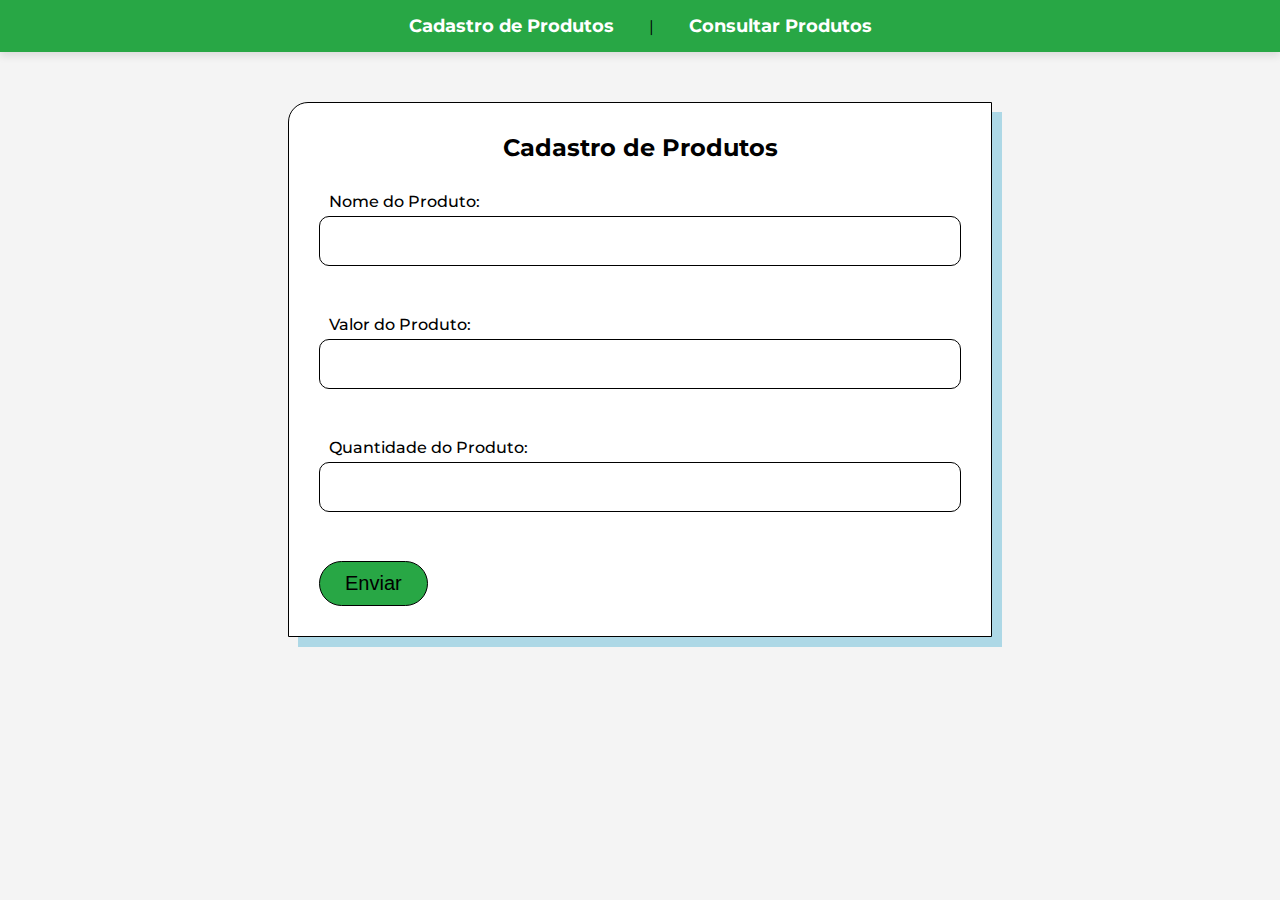
<file: templates/index.html>
<!DOCTYPE html>
<html lang="pt-br">
<head>
    <meta charset="UTF-8">
    <meta name="viewport" content="width=device-width, initial-scale=1.0">
    <title>WebProdutos</title>
    <link rel="stylesheet" href="/static/styles/estilo.css">
</head>
<body>
    <nav>
        <a href="/">Cadastro de Produtos</a> | 
        <a href="/consulta"> Consultar Produtos</a>
    </nav>
    <div class="cad_produtos">
        <form action="/validar_produto" method="post" class="cad_produtos_formulario">
            <h2>Cadastro de Produtos</h2>
            <label for="">Nome do Produto:</label>
            <input type="text" name="nome_produto" id="nome_produto"> <br>

            <label for="">Valor do Produto:</label>
            <input type="text" name="valor_produto" id="valor_produto"> <br>

            <label for="">Quantidade do Produto:</label>
            <input type="text" name="quantidade_produto" id="quantidade_produto"> <br>

            <div>
                <button type="submit" class="cad_produtos_enviar">Enviar</button>
            </div>
        </form>
    </div>
</body>
</html>
</file>
<file: static/styles/estilo.css>
@import url('https://fonts.googleapis.com/css2?family=Montserrat:ital,wght@0,100..900;1,100..900&display=swap');

:root{
    --fonte-primaria: "Montserrat", sans-serif;
}

* {
    margin: 0;
    padding: 0;
}


body{
    background-color: #f4f4f4;
}

/* Estilos gerais */
body {
    font-family: "Montserrat", sans-serif;  
    background-color: #f4f4f4;  
}

/* Navegação */
nav {
    background-color: #28a745;  
    padding: 15px;
    text-align: center;  
    box-shadow: 0px 4px 8px rgba(0, 0, 0, 0.1);  
}

nav a {
    color: white;  
    text-decoration: none;  
    font-weight: bold;
    margin: 0 15px;  
    font-size: 18px;
    padding: 8px 16px;
    border-radius: 8px;
    transition: background-color 0.3s ease;  
}

nav a:hover {
    background-color: #218838;  
    color: white;  
}

nav a.active {
    background-color: #1e7e34; 
    color: white;
}



.cad_produtos{
    display: grid;
    grid-template-columns: auto;
    place-items: center;
}

.cad_produtos h2{
    font-family: var(--fonte-primaria);
    text-align: center;
    margin-bottom: 30px;
}

.cad_produtos_formulario{
    display: grid;
    grid-template-columns: auto;
    background-color: #FFF;
    border: 1px solid black;
    padding: 30px;
    margin-top: 50px;
    box-shadow: 10px 10px lightblue;
    border-radius: 20px 0 0 0;
}

.cad_produtos_formulario label{
    font-family: var(--fonte-primaria);
    font-weight: 500;
    padding-bottom: 5px;
    padding-left: 10px;
}

.cad_produtos input[type="text"]{
    margin-bottom: 30px;
    font-size: 24px;
    border-radius: 10px;
    padding: 10px 20px;
    border: 0.5px black solid;
    width: 600px;
    color: blue;
}

.cad_produtos input[type="text"]:hover{
    background-color: rgb(208, 255, 196);
}

.cad_produtos input[type="text"]:focus{
    background-color: rgb(208, 255, 196);
}

.cad_produtos_enviar {
    font-size: 20px;
    background-color: #28a745;
    padding: 10px 25px;
    border-radius: 50px;
    border: 0.5px black solid;
    cursor: pointer;
}

.cad_produtos_enviar:hover {
    opacity: 0.9;
    color: white;
}




.consulta_produtos {
    display: grid;
    grid-template-columns: auto;
    place-items: center;
    margin-top: 50px;
}

.consulta_produtos h2 {
    font-family: var(--fonte-primaria);
    text-align: center;
    margin-bottom: 30px;
}

.consulta_produtos_tabela {
    width: 80%;
    border-collapse: collapse;
    font-family: var(--fonte-primaria);
}

.consulta_produtos_tabela th, .consulta_produtos_tabela td {
    border: 1px solid black;
    padding: 15px;
    text-align: center;
    font-size: 18px;
}

.consulta_produtos_tabela th {
    background-color: lightblue;
    font-weight: 600;
}

.consulta_produtos_tabela td {
    background-color: #f9f9f9;
}

.consulta_produtos_tabela tr:nth-child(even) {
    background-color: #f1f1f1;
}

.consulta_produtos_tabela tr:hover {
    background-color: lightgreen;
}

.link_produto{
    text-decoration: none;
    padding: 5px;
    color: black;
}

.link_produto:hover{
    border-radius: 10px;
    animation-name: cor_link;
    animation-duration: 1s;
    background-color: #b6e7c2;
}

@keyframes cor_link {
    from {background-color: #22dd51;}
    to {background-color: #b6e7c2;}
}
</file>
